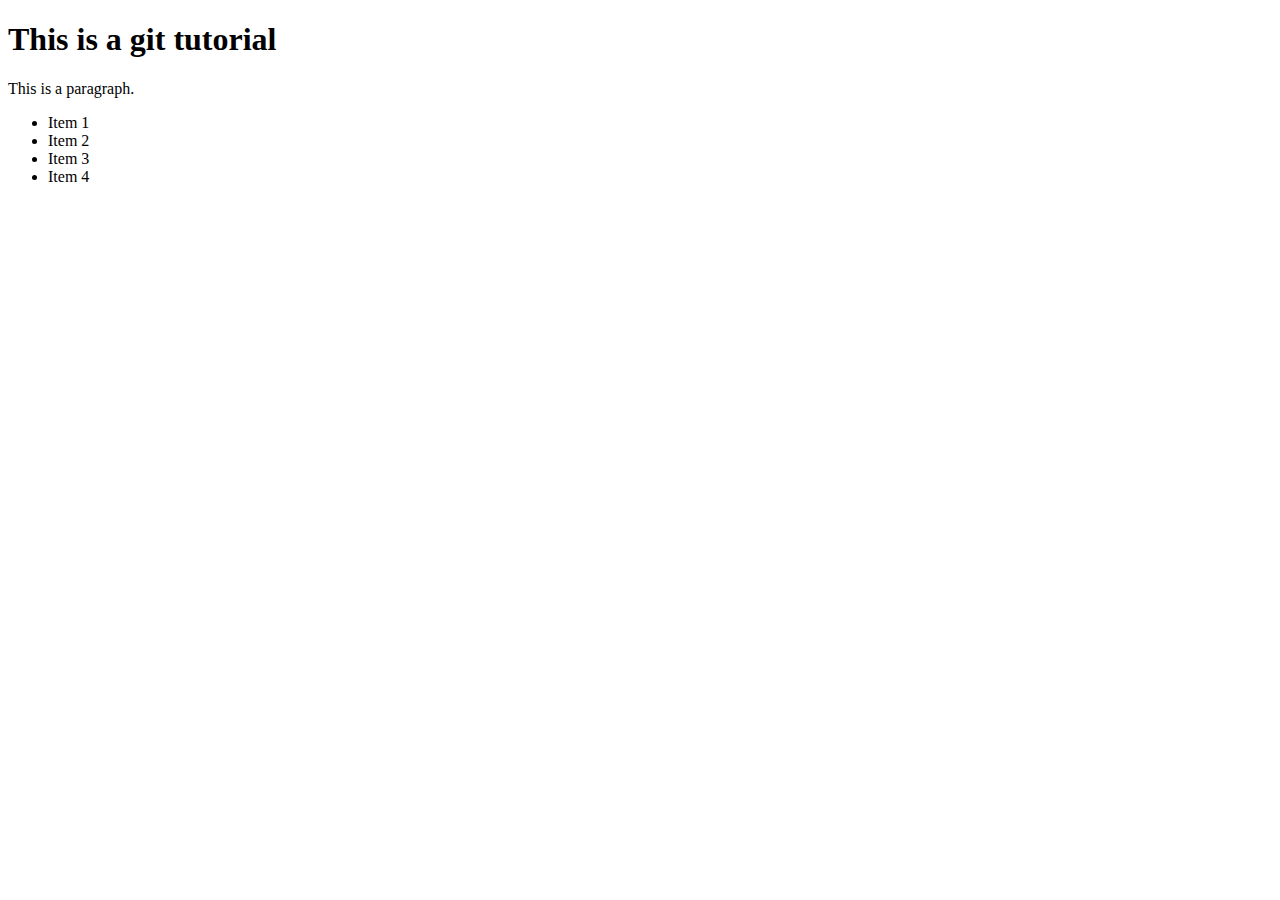
<file: index.html>
<!DOCTYPE html>
<html lang="en">
<head>
    <meta charset="UTF-8">
    <meta name="viewport" content="width=device-width, initial-scale=1.0">
    <title>This is a git tutorial</title>
    <script src="hello.js"></script>
</head>
<body>
    <h1>This is a git tutorial</h1>
    <p>This is a paragraph.</p>
    <ul>
        <li>Item 1</li>
        <li>Item 2</li>
        <li>Item 3</li>
        <li>Item 4</li>
    </ul>
</body>
</html>
</file>
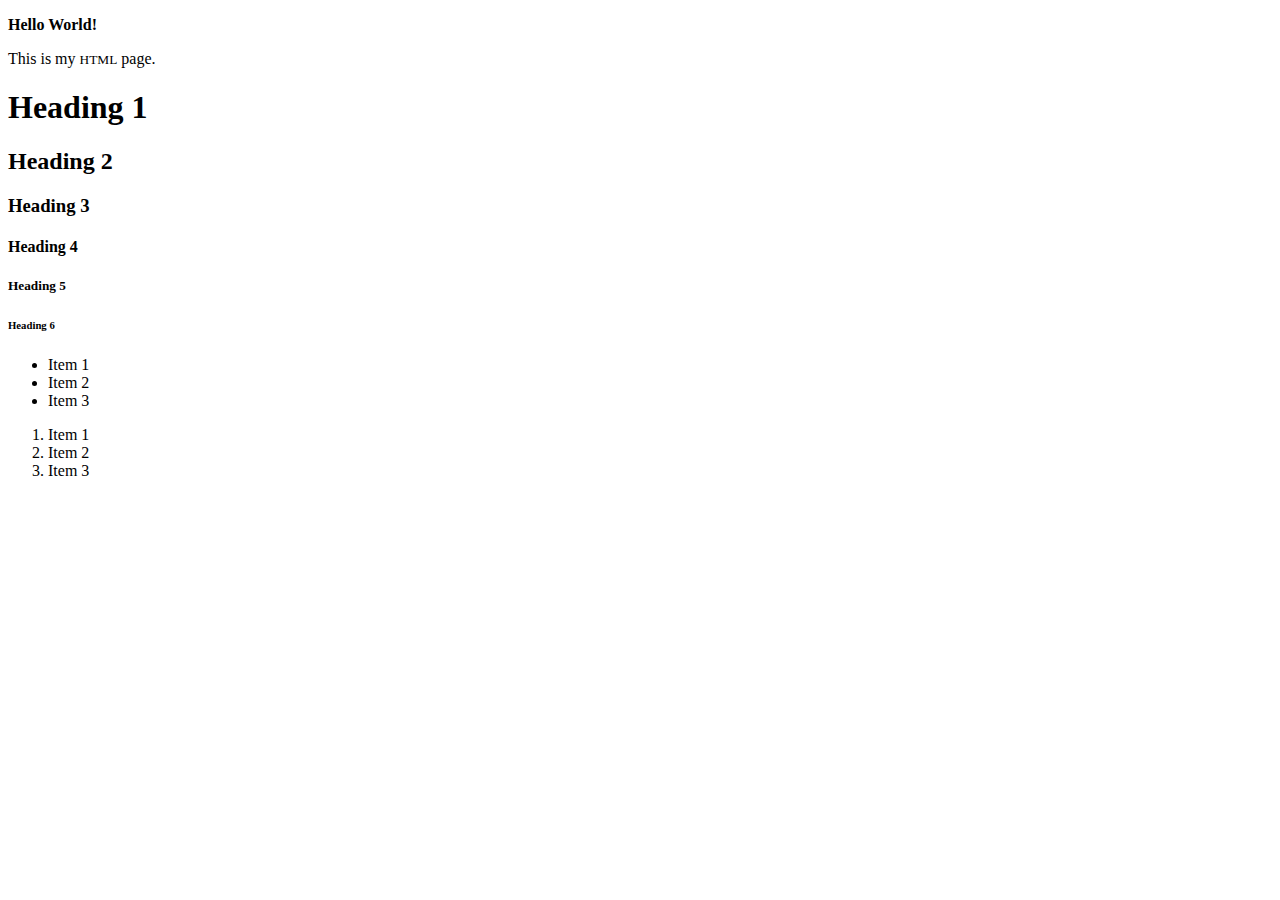
<file: HTMLCSS/index.html>
<!DOCTYPE html>
<html>
<head>
    <title>HTML & CSS Basics</title>
</head>
<body>
    <div>
        <p><strong>Hello World!</strong></p>
        <p>This is my <small>HTML</small>  page.</p>
    </div>
    
    <div>
        <h1>Heading 1</h1>
        <h2>Heading 2</h2>
        <h3>Heading 3</h3>
        <h4>Heading 4</h4>
        <h5>Heading 5</h5>
        <h6>Heading 6</h6>
    </div>

    <div>
        <ul>
            <li>Item 1</li>
            <li>Item 2</li>
            <li>Item 3</li>
        </ul>
    </div>  

    <div>
        <ol>
            <li>Item 1</li>
            <li>Item 2</li>
            <li>Item 3</li>
        </ol>
    </div>
</body>
</html>
</file>
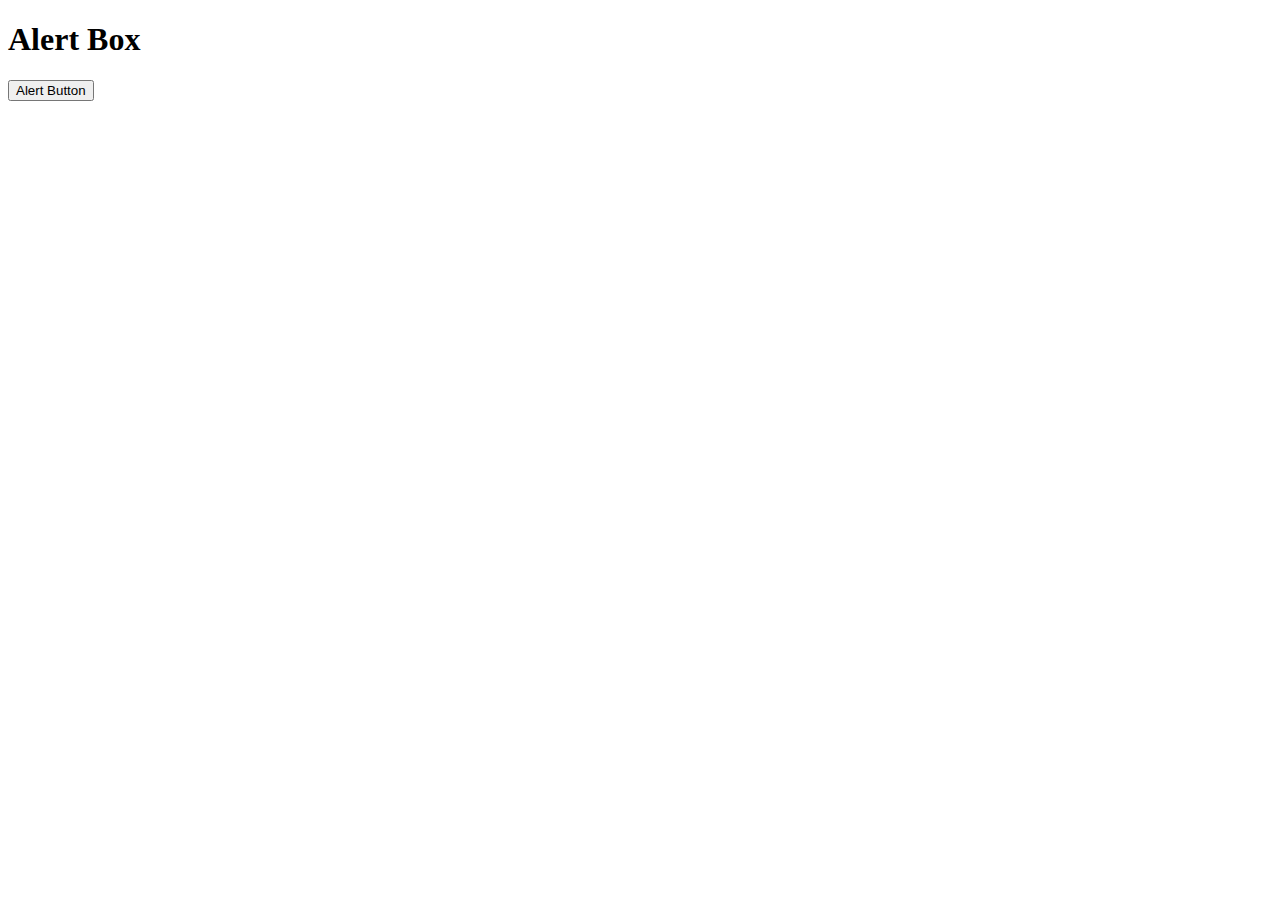
<file: click.html>
<!DOCTYPE html>
<html lang="en">
<head>
    <meta charset="UTF-8">
    <meta name="viewport" content="width=device-width, initial-scale=1.0">
    <title>Document</title>
</head>
<body>
    <div class="main-container">
        <h1>Alert Box</h1>
        <button onclick="alert('Hello, button clicked')">Alert Button</button>
    </div>
</body>
</html>
</file>
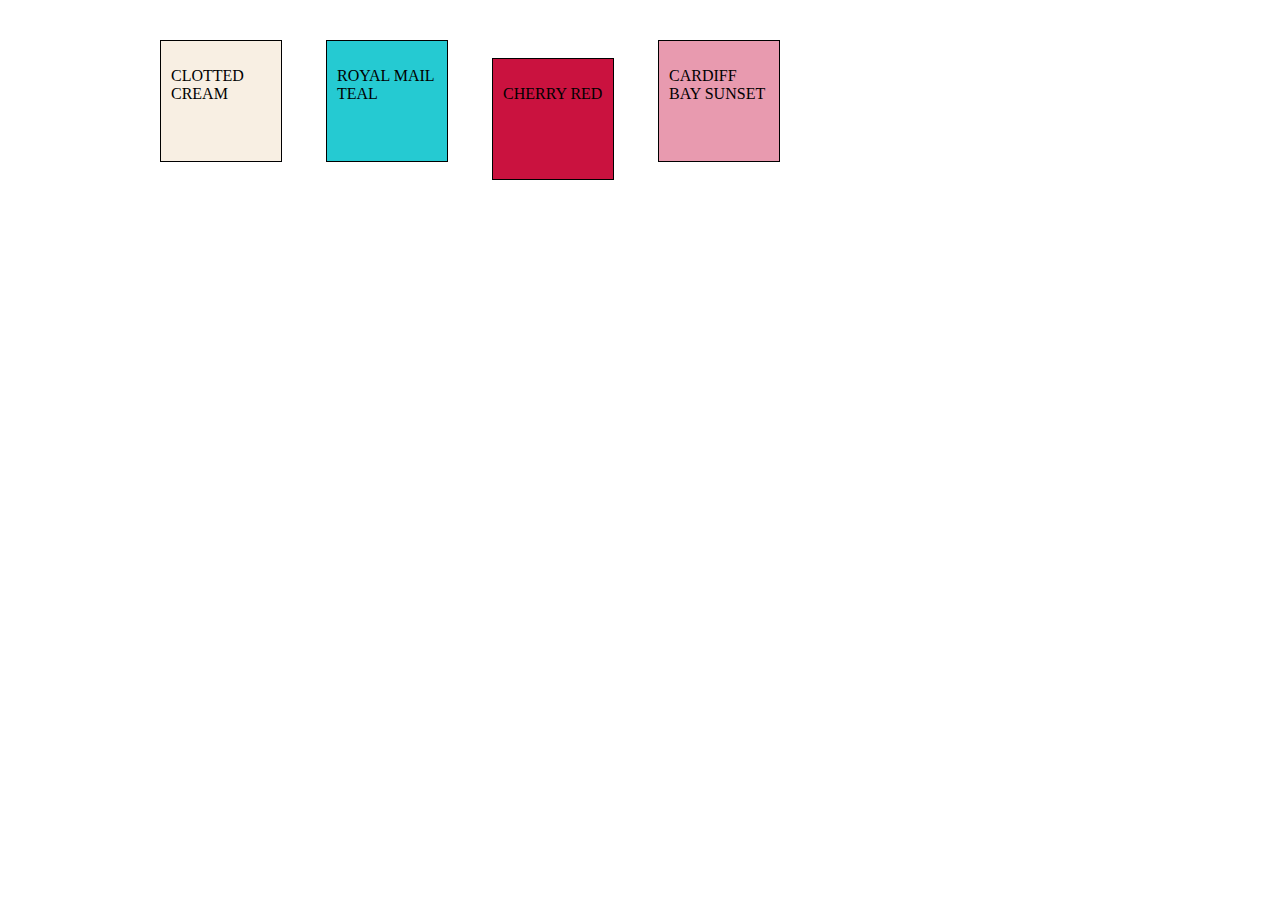
<file: colours.html>
<!DOCTYPE html>
<html lang="en">
<head>
    <meta charset="UTF-8">
    <meta name="viewport" content="width=device-width, initial-scale=1.0">
    <title>Colours</title>
    <link rel="stylesheet" href="colours.css">
</head>
<body>
    <div id="colour1"><p>CLOTTED CREAM</p></div>
    <div id="colour2"><p>ROYAL MAIL TEAL</p></div>
    <div id="colour3"><p>CHERRY RED</p></div>
    <div id="colour4"><p>CARDIFF BAY SUNSET</p></div>
</body>
</html>
</file>
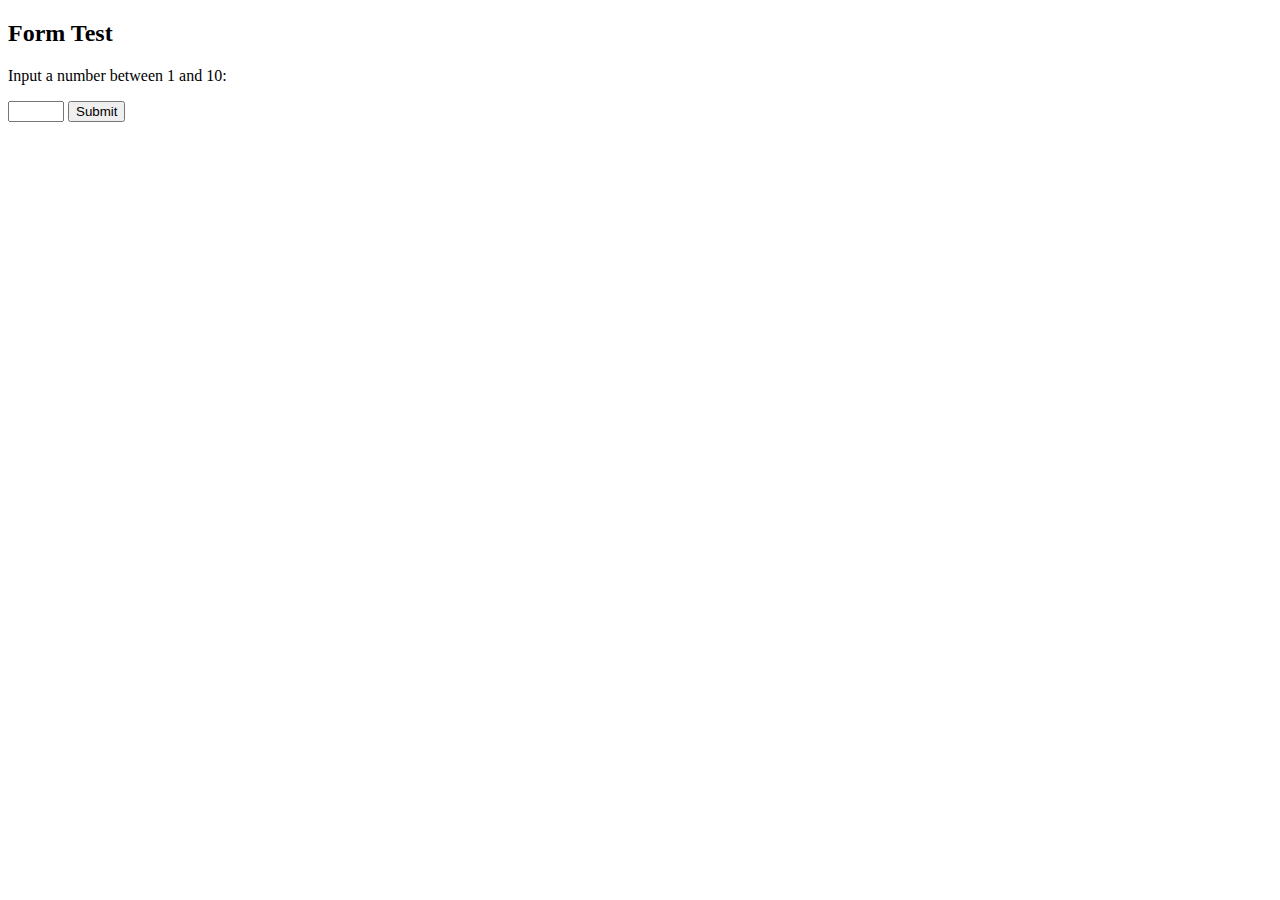
<file: index2.html>
<!DOCTYPE html>
<html lang="en">
<head>
    <meta charset="UTF-8">
    <meta name="viewport" content="width=device-width, initial-scale=1.0">
    <title>Document</title>
    <link rel="stylesheet" href="styles2.css">
</head>
<body>
    <h2>Form Test</h2>
    <p>Input a number between 1 and 10:</p>
    <input id ="input_numbert" type="number" min=1  max=10>
    <button id="button">Submit</button>
    <p id="result"></p>

    <p id="error"></p>

    <script src="number.js"></script>
</body>
</html>
</file>
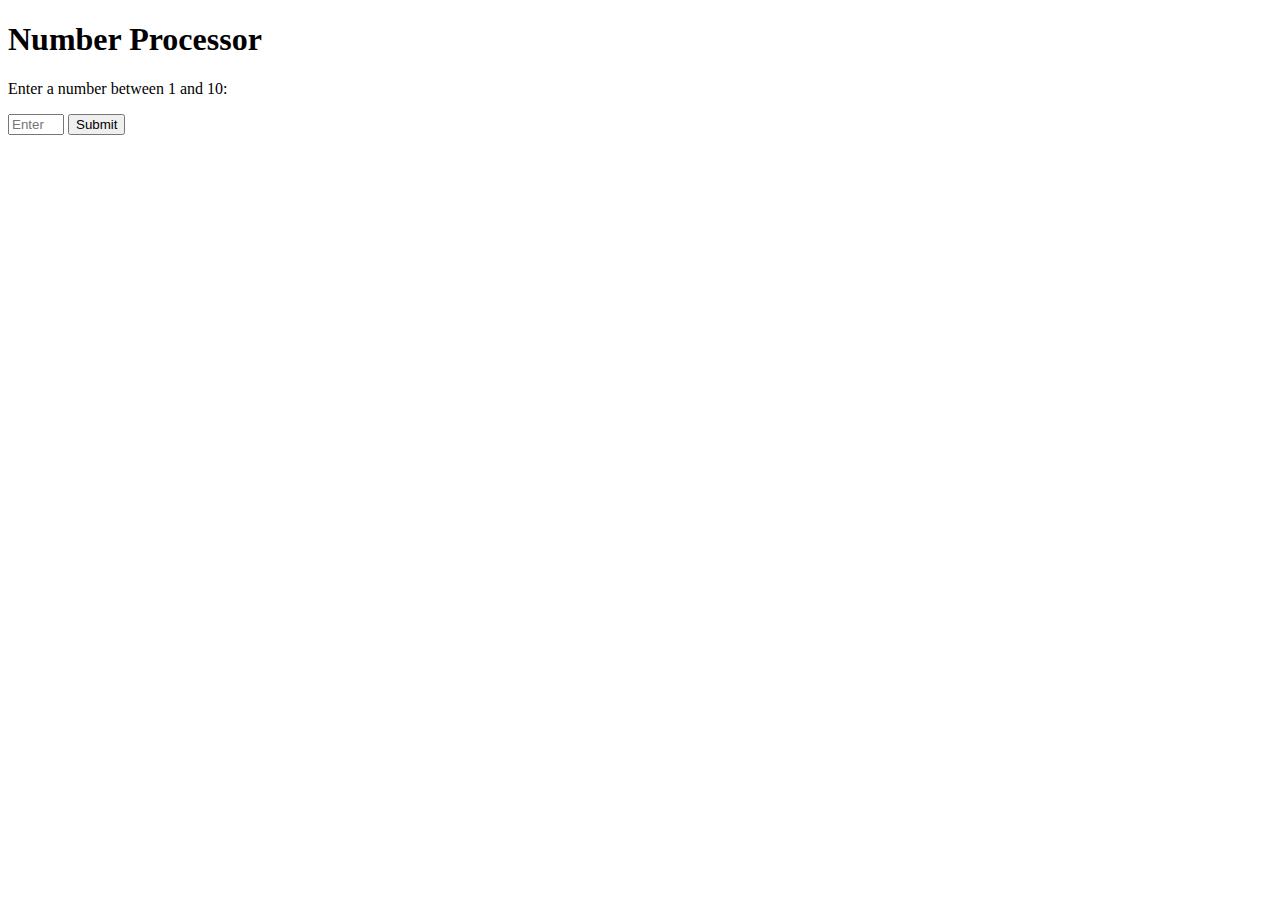
<file: index3.html>
<!DOCTYPE html>
<html lang="en">
<head>
    <meta charset="UTF-8">
    <meta name="viewport" content="width=device-width, initial-scale=1.0">
    <title>HTML Exercise</title>
    <link rel="stylesheet" href="styles3.css">
</head>
<body>
    <h1>Number Processor </h1>
    <p>Enter a number between 1 and 10:</p>
    <input type="number" id="num1" placeholder="Enter a number between 1 and 10" min="1" max="10">
    <button id="button">Submit</button>
    <p id="output"></p>
    <p id="error"></p>

    <script src="processNumber.js"></script>
</body>
</html>
</file>
<file: colours.css>
body {
    margin: 20px auto;
    max-width: 1000px;
}
div {
    width: 100px;
    height: 100px;
    border: 1px solid #000000;
    display: inline-block;
    margin: 20px;
    Padding: 10px;
}

#colour1 {
    background-color: #F8efe3; /* Red */
}

#colour2 {
    background-color: #25cad2; /* Royal Mail Teal */
}   

#colour3 {
    background-color: #CA123F; /* Cherry Red */
}

#colour4 {
    background-color: #E89AAF; /* Yellow */
}
</file>
<file: styles2.css>
#error  {
    color: red;
}
</file>
<file: styles3.css>
#error {
    color: red;
    font-weight: bold;
}

#output {
    color: blue;
    font-weight: bold;
}
</file>
